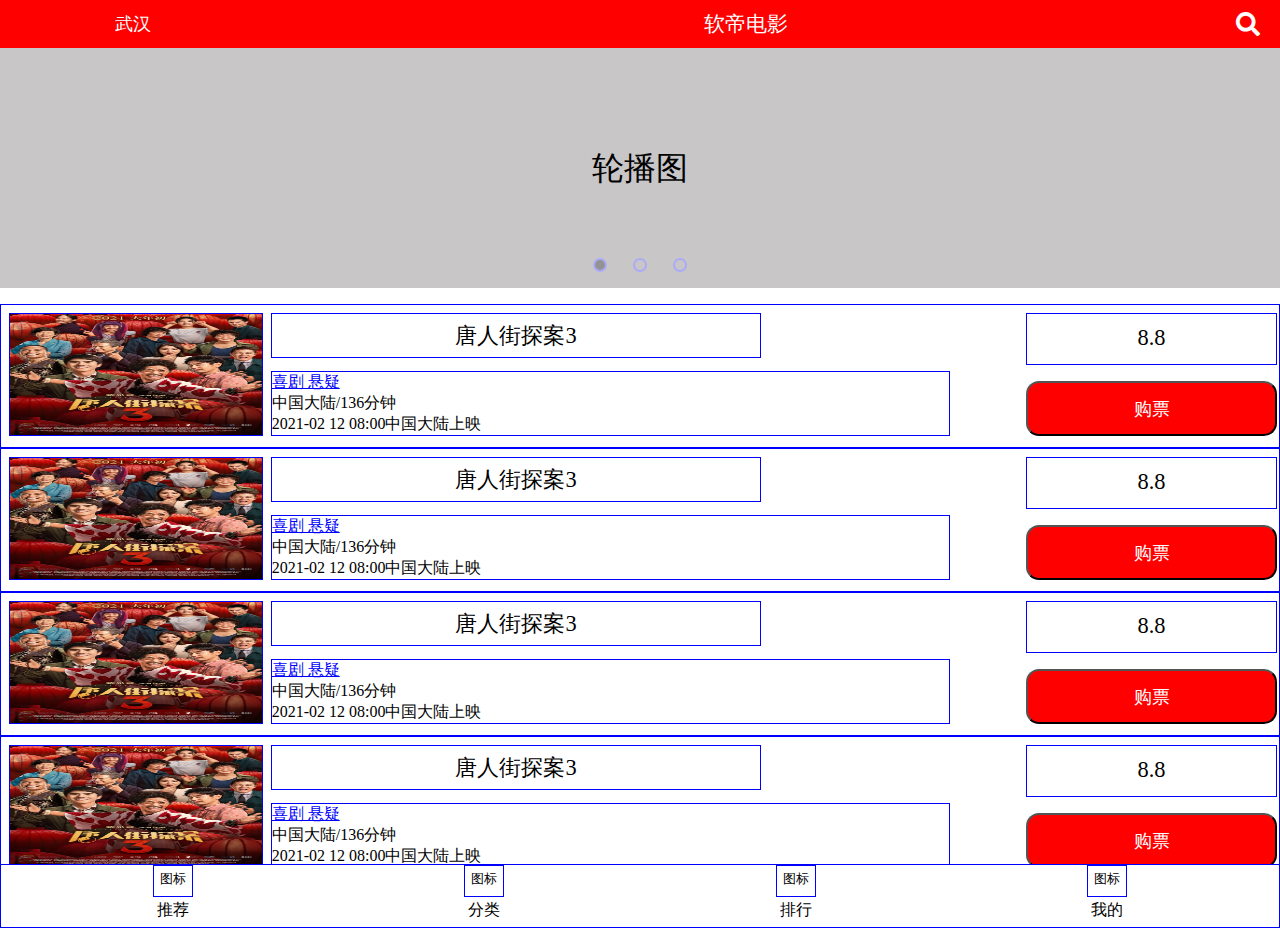
<file: movie/index.html>
<!DOCTYPE html>
<html lang="en">

<head>
  <meta charset="UTF-8">
  <meta http-equiv="X-UA-Compatible" content="IE=edge">
  <meta name="viewport" content="width=device-width, initial-scale=1.0">
  <title>Document</title>
  <link rel="stylesheet" href="./css/index.css">
  <link rel="stylesheet" href="https://cdnjs.cloudflare.com/ajax/libs/font-awesome/5.15.4/css/all.min.css">
  <link rel="stylesheet" href="//at.alicdn.com/t/c/font_4029958_s352e7zcv3h.css">
</head>

<header class="header">
  <div class="city">武汉</div>
  <div class="name">软帝电影</div>
  <i class="fas fa-search search-icon"></i>
</header>
<body>
  <div class="banner">
    <div class="banner_body">
      轮播图
    </div>
    <ul class="banner_ul flex-row">
      <li class="you"></li>
      <li></li>
      <li></li>
    </ul>
  </div>
  <div class="body">
    <!-- 唐人街探案3 -->
    <div class="card flex-row">
      <div class="card_img">
        <img src="img/1.webp" alt="Movie Poster" style="width: 100%; height: 100%;" />
      </div>

      <div class="card_body flex-column">
      <div class="card_name">唐人街探案3</div>
      <div class="card_text">
        <span class="blue-text">喜剧 悬疑</span><br>
        中国大陆/136分钟<br>
        2021-02 12 08:00中国大陆上映<br>
      </div>
      </div>
      <div class="card_xinxi flex-column">
        <div class="card_fen">8.8</div>
        <button class="card_btn">购票</button>
      </div>
    </div>
    <!-- 唐人街探案3 -->
    <div class="card flex-row">
      <div class="card_img">
        <img src="img/1.webp" alt="Movie Poster" style="width: 100%; height: 100%;" />
      </div>

      <div class="card_body flex-column">
      <div class="card_name">唐人街探案3</div>
      <div class="card_text">
        <span class="blue-text">喜剧 悬疑</span><br>
        中国大陆/136分钟<br>
        2021-02 12 08:00中国大陆上映<br>
      </div>
      </div>
      <div class="card_xinxi flex-column">
        <div class="card_fen">8.8</div>
        <button class="card_btn">购票</button>
      </div>
    </div>
    <!-- 唐人街探案3 -->
    <div class="card flex-row">
      <div class="card_img">
        <img src="img/1.webp" alt="Movie Poster" style="width: 100%; height: 100%;" />
      </div>

      <div class="card_body flex-column">
      <div class="card_name">唐人街探案3</div>
      <div class="card_text">
        <span class="blue-text">喜剧 悬疑</span><br>
        中国大陆/136分钟<br>
        2021-02 12 08:00中国大陆上映<br>
      </div>
      </div>
      <div class="card_xinxi flex-column">
        <div class="card_fen">8.8</div>
        <button class="card_btn">购票</button>
      </div>
    </div>
    <!-- 唐人街探案3 -->
    <div class="card flex-row">
      <div class="card_img">
        <img src="img/1.webp" alt="Movie Poster" style="width: 100%; height: 100%;" />
      </div>

      <div class="card_body flex-column">
      <div class="card_name">唐人街探案3</div>
      <div class="card_text">
        <span class="blue-text">喜剧 悬疑</span><br>
        中国大陆/136分钟<br>
        2021-02 12 08:00中国大陆上映<br>
      </div>
      </div>
      <div class="card_xinxi flex-column">
        <div class="card_fen">8.8</div>
        <button class="card_btn">购票</button>
      </div>
    </div>
  </div>
<div class="foot">
  <div class="tab-container">
    <div class="tab">
      <ul>
        <li>
          <div class="tab-item">
            <div class="icon-box">
              <span class="tab_icon iconfont icon-tuijian"></span>
              <span class="icon-text">图标</span>
            </div>
            <span class="tab-text">推荐</span>
          </div>
        </li>
        <li>
          <div class="tab-item">
            <div class="icon-box">
              <span class="tab_icon iconfont icon-fenlei"></span>
              <span class="icon-text">图标</span>
            </div>
            <span class="tab-text">分类</span>
          </div>
        </li>
        <li>
          <div class="tab-item">
            <div class="icon-box">
              <span class="tab_icon iconfont icon-paixing"></span>
              <span class="icon-text">图标</span>
            </div>
            <span class="tab-text">排行</span>
          </div>
        </li>
        <li>
          <div class="tab-item">
            <div class="icon-box">
              <span class="tab_icon iconfont icon-wode"></span>
              <span class="icon-text">图标</span>
            </div>
            <span class="tab-text">我的</span>
          </div>
        </li>
      </ul>
    </div>
  </div>
</div>

</body>

</html>
</file>
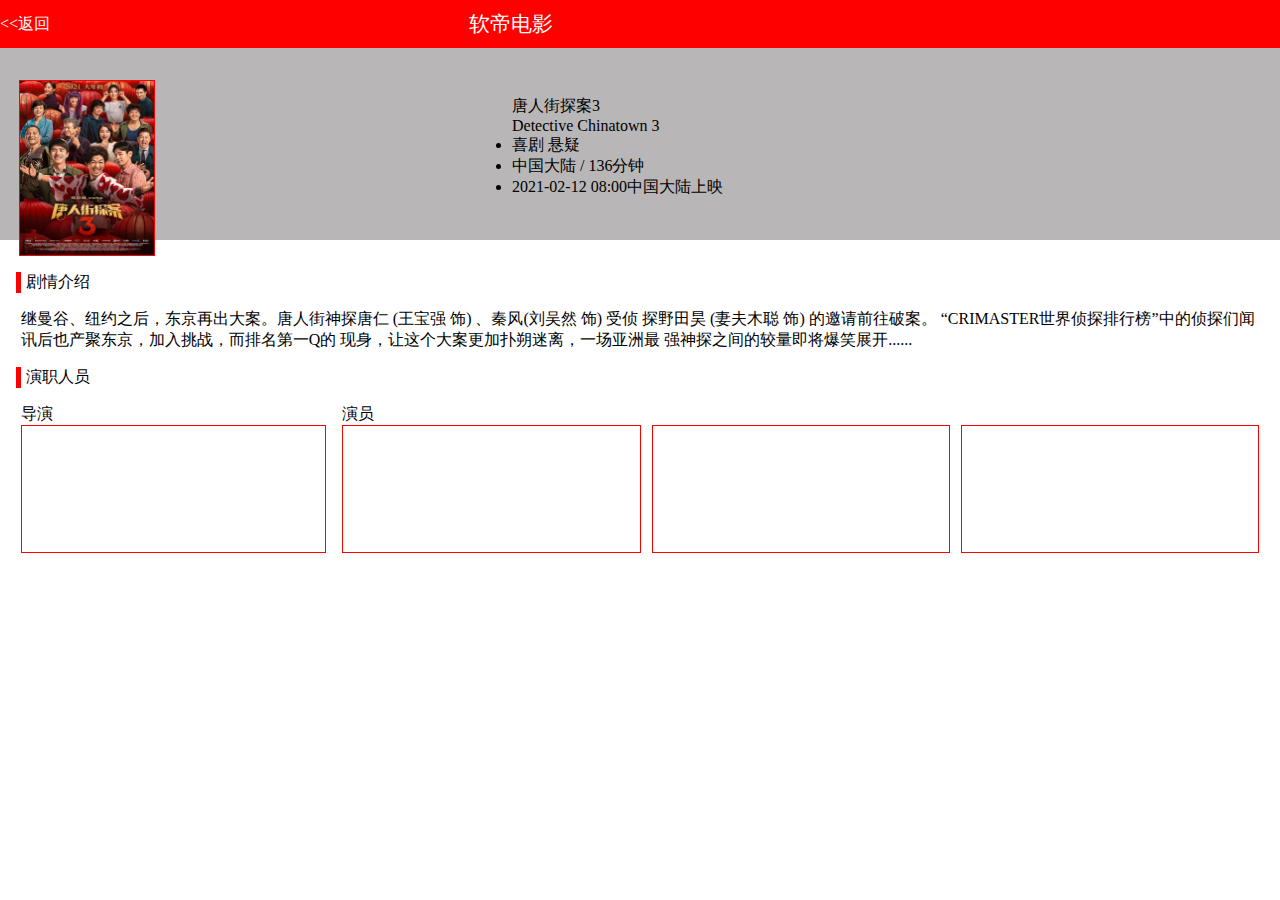
<file: movie/detail.html>
<!DOCTYPE html>
<html lang="en">
<head>
  <meta charset="UTF-8">
  <meta http-equiv="X-UA-Compatible" content="IE=edge">
  <meta name="viewport" content="width=device-width, initial-scale=1.0">
  <title>Document</title>
  <link rel="stylesheet" href="./css/detail.css">
  <link rel="stylesheet" href="//at.alicdn.com/t/c/font_4029958_yrv21vmy9c.css">
</head>
<body>
  <div class="head flex-row">
    <div class="hui">
      <span class="iconfont icon-zuojiantou"></span>
      <<返回
    </div>
    <div class="name">软帝电影</div>
    <div class="none"></div>
  </div>
  <div class="banner">
    <div class="banner_body">
      <ul class="flex-column">
        <li style="list-style: none;">唐人街探案3</li>
        <li style="list-style: none;">Detective Chinatown 3</li>
        <li>喜剧 悬疑</li>
        <li>中国大陆 / 136分钟</li>
        <li>2021-02-12 08:00中国大陆上映</li>
      </ul>
    </div>
    <div class="banner_img"><img src="img/1.webp" alt="Movie Poster" style="width: 100%; height: 100%;" /></div>
  </div>
  <div class="body">
    <div class="juqing">
      <div class="juqing_head flex-row"><div class="shu"></div>剧情介绍</div>
      <div class="juqing_body">
        继曼谷、纽约之后，东京再出大案。唐人街神探唐仁 (王宝强 饰) 、秦风(刘吴然 饰) 受侦
        探野田昊 (妻夫木聪 饰) 的邀请前往破案。
        “CRIMASTER世界侦探排行榜”中的侦探们闻
        讯后也产聚东京，加入挑战，而排名第一Q的
        现身，让这个大案更加扑朔迷离，一场亚洲最
        强神探之间的较量即将爆笑展开......
      </div>
    </div>
    <div class="renyuan">
      <div class="renyuan_head flex-row"><div class="shu"></div>演职人员</div>
      <div class="renyuan_body flex-row">
        <div class="dao">
          导演
          <ul class="flex-row">
            <li></li>
          </ul>
        </div>
        <div class="puton">
          演员
          <ul class="flex-row">
            <li></li>
            <li></li>
            <li></li>
          </ul>
        </div>
      </div>
    </div>
  </div>
</body>
</html>
</file>
<file: movie/css/index.css>
* {
    margin: 0;
    padding: 0;
    box-sizing: border-box;
  }
  header {
    background-color: red;
    color: #fff;
    padding: 10px;
    text-align: center;
    font-size: 24px;
  }
  .text-left {
    text-align: left;
}
.header {
    display: flex;
    align-items: center; /* 垂直居中对齐 */
}
  
  .flex-row {
    display: flex;
    /* align-items: center; */
    flex-direction: row;
  }
  
  .flex-column {
    display: flex;
    flex-direction: column;
    /* align-items: center; */
  }
  
  
  .city {
    flex: 1;
    font-size: 1.1rem;
  }
  
  .name {
    flex: 4;
    font-size: 1.3rem;
  }

  .search-icon {
    float: right;
    margin-right: 10px;
    cursor: pointer;
  }
  
  .banner {
    position: relative;
    height: 15rem;
    text-align: center;
    line-height: 15rem;
    font-size: 2rem;
    background-color: rgb(200, 198, 198);
  }
  
  .banner_ul {
    list-style: none;
    position: absolute;
    left: 50%;
    transform: translate(-50%);
    bottom: 1rem;
  }
  
  .banner_ul li {
    margin: 0 0.8rem;
    width: 0.9rem;
    height: 0.9rem;
    border: 2px solid rgb(171, 171, 248);
    border-radius: 50%;
  }
  
  .banner_ul li.you {
    background-color: rgb(148, 147, 147);
  }
  
  .body {
    margin-top: 1rem;
    height: 35rem;
    overflow: auto;
  }
  
  .card {
    padding: 0.5rem 0.1rem 0.7rem 0.5rem;
    height: 9rem;
    /* background-color: gray; */
    border: 1px solid blue;
  }
  
  .card_img {
    flex: 1;
    margin-right: 0.5rem;
    border: 1px solid blue;
  }
  
  .card_body {
    flex: 3;
  }
  
  .card_name {
    flex: 1;
    margin-bottom: 0.8rem;
    width: 65%;
    border: 1px solid blue;
    text-align: center; /* 文本水平居中 */
    display: flex; /* 设置为 Flex 容器 */
    justify-content: center; /* 文本水平居中 */
    align-items: center; /* 文本垂直居中 */
    font-size: 1.4rem;
  }
  
  
  
  .card_text {
    flex: 1;
    width: 90%;
    border: 1px solid blue;
  }
  
  .blue-text {
    color: blue;
    text-decoration: underline;
  }
  
  .card_xinxi {
    flex: 1;
  }
  
  .card_fen {
    flex: 1;
    margin-bottom: 1rem;
    border: 1px solid blue;
    text-align: center;
    line-height: 3rem;
    font-size: 1.4rem;
  }
  
  .card_btn {
    flex: 1;
    border-radius: 13px;
    background-color: red;
    color: #fff;
    font-size: 1.1rem;
  }
  
  .foot {
    height: 4rem;
    border: 1px solid blue; /* 蓝色边框，边框粗细1px */
  }
  
  .tab-container {
    padding: 0 1rem; /* 内边距 */
  }
  
  .tab {
    height: 100%;
  }
  
  .tab ul {
    height: 100%;
    display: flex;
    align-items: center;
    list-style: none;
  }
  
  .tab ul li {
    display: flex;
    flex-direction: column;
    align-items: center;
    flex: 1;
    font-size: 1rem;
  }
  
  .tab-item {
    display: flex;
    flex-direction: column;
    align-items: center;
  }
  
  .icon-box {
    width: 2.5rem; /* 宽度调大 */
    height: 2rem; /* 高度调大 */
    background-color: #fff; /* 背景色 */
    border: 1px solid blue; /* 边框，边框粗细1px */
    text-align: center; /* 文本居中 */
    padding: 0.2rem; /* 内边距 */
  }
  
  .icon-text {
    font-size: 0.8rem; /* 文本字体大小 */
  }
  
  .tab-text {
    margin-top: 0.2rem; /* 间距 */
  }
</file>
<file: movie/css/detail.css>
* {
    margin: 0;
    padding: 0;
    box-sizing: border-box;
  }
  
  .flex-row {
    display: flex;
    /* align-items: center; */
    flex-direction: row;
  }
  
  .flex-column {
    display: flex;
    flex-direction: column;
    /* align-items: center; */
  }
  
  .head {
    height: 3rem;
    line-height: 3rem;
    text-align: center;
    background-color: red;
    color: #fff;
  }
  
  .fan {
    flex: 1;
  }
  
  .name {
    flex: 3;
    font-size: 1.3rem;
  }
  
  .none {
    flex: 1;
  }
  
  .banner {
    position: relative;
    height: 12rem;
    background-color: rgb(184, 182, 182);
    /* overflow: hidden; */
  }
  
  .banner_body {
    position: absolute;
    top: 3rem;
    margin-left: 40%;
  }
  
  .banner_img {
    position: absolute;
    top: 2rem;
    left: 1.2rem;
    width: 8.5rem;
    height: 11rem;
    border: 1px solid red;
    background-color: #fff;
  }
  
  .body {
    margin: 0 1rem;
  }
  
  .juqing {
    margin-top: 2rem;
  }
  
  .shu {
    width: 0.3rem;
    height: 1.3rem;
    background-color: red;
    margin-right: 0.3rem;
  }
  
  .juqing_body {
    margin: 1rem 0.3rem;
  }
  
  .renyuan_body {
    margin: 1rem 0.3rem;
  }
  
  .dao {
    flex: 1;
    margin-right: 1rem;
  }
  
  .dao ul {
    list-style: none;
  }
  
  .dao ul li {
    flex: 1;
    height: 8rem;
    border: 1px solid red;
  }
  
  .puton {
    flex: 3;
  }
  
  .puton ul {
    list-style: none;
  }
  
  .puton ul li {
    flex: 1;
    border: 1px solid red;
    height: 8rem;
  }
  
  .puton ul li:not(:last-child){
    margin-right: 0.7rem;
  }
</file>
